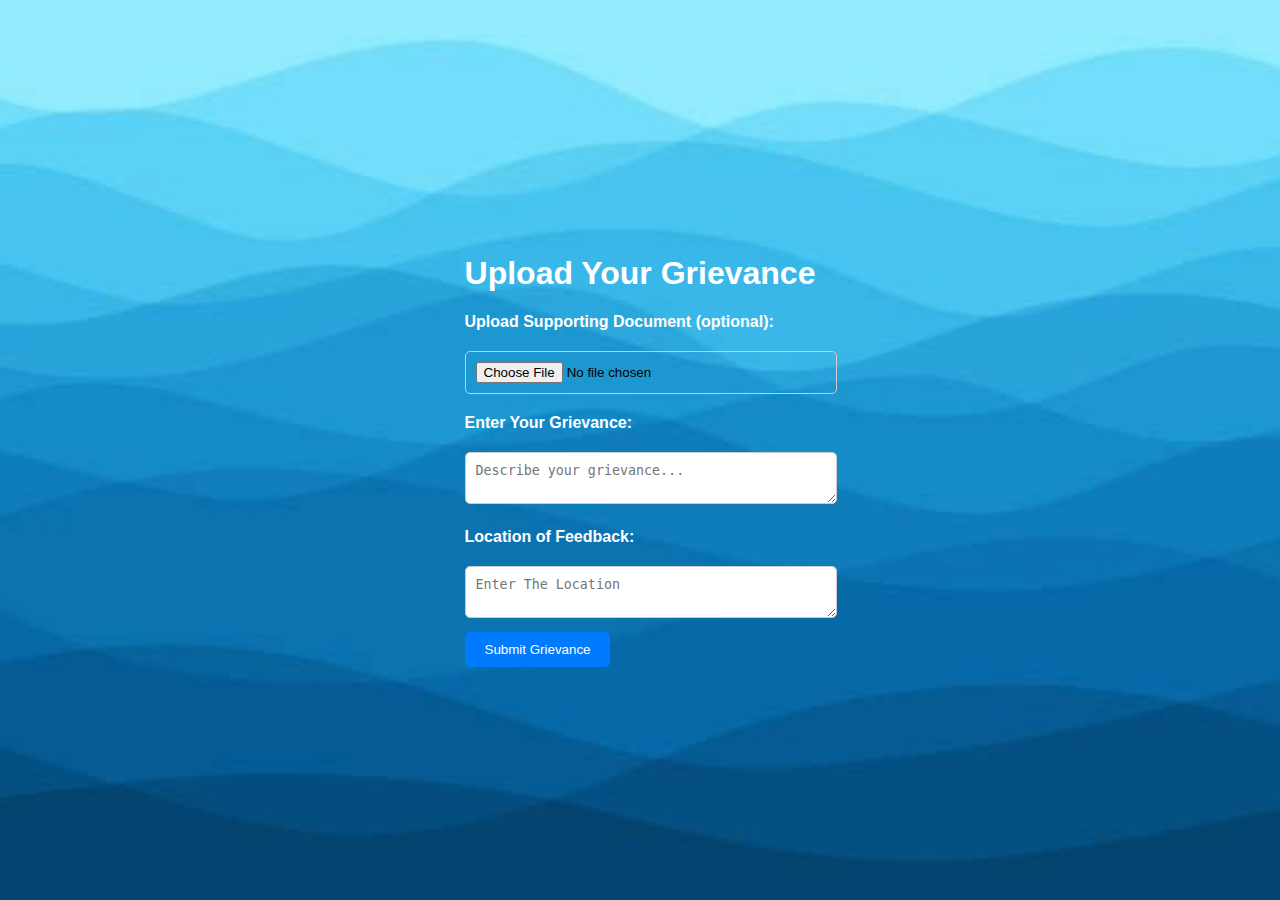
<file: index.html>
<!DOCTYPE html>
<html lang="en">

<head>
  <meta charset="UTF-8">
  <meta name="viewport" content="width=device-width, initial-scale=1.0">
  <title>Upload Page</title>
  <link rel="stylesheet" href="styles.css">
</head>

<body>
  <div class="grievance-container">
    <h1>Upload Your Grievance</h1>
    <form id="grievanceForm" action="submitGrievance.html" method="POST" onsubmit="return handleSubmit(event)">
      <label for="grievanceUpload" class="form-label">Upload Supporting Document (optional):</label>
      <input type="file" id="grievanceUpload" accept=".pdf,.doc,.docx,.txt" class="form-input">

      <label for="grievanceText" class="form-label">Enter Your Grievance:</label>
      <textarea id="grievanceText" placeholder="Describe your grievance..." class="form-input" required></textarea>

      <label for="locationText" class="form-label">Location of Feedback:</label>
      <textarea id="locationText" placeholder="Enter The Location" class="form-input" required></textarea>

      <button type="submit" class="submit-btn">Submit Grievance</button>
    </form>
  </div>

  <script src="script.js"></script>
</body>

</html>
</file>
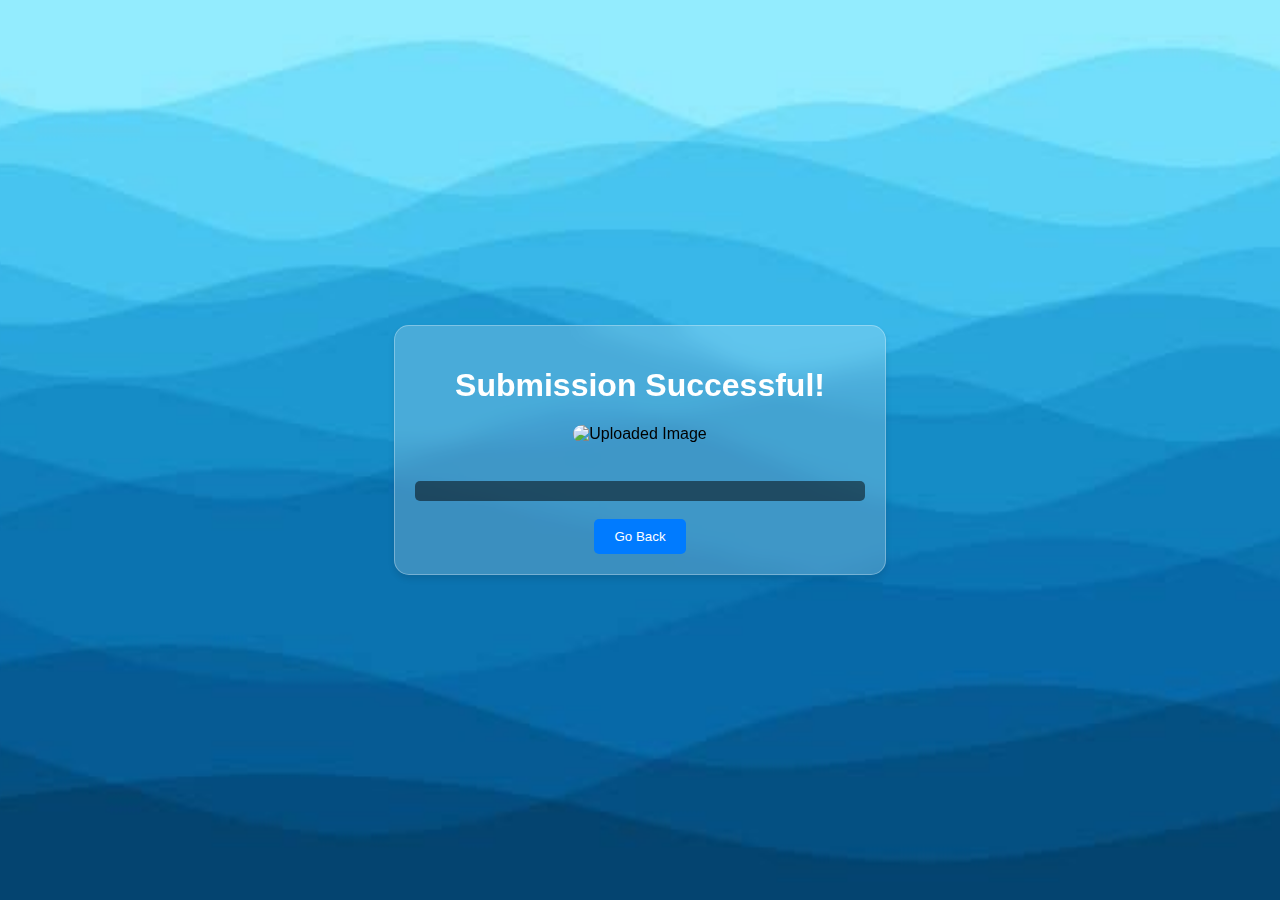
<file: display.html>
<!DOCTYPE html>
<html lang="en">

<head>
  <meta charset="UTF-8">
  <meta name="viewport" content="width=device-width, initial-scale=1.0">
  <title>Submission Successful</title>
  <link rel="stylesheet" href="styles.css">
</head>

<body>
  <div class="display-container">
    <h1>Submission Successful!</h1>
    <div class="submitted-data">
      <img id="submittedImage" alt="Uploaded Image" />
      <p id="submittedText"></p>
    </div>
    <button onclick="goBack()" class="go-back-btn">Go Back</button>
  </div>
  <script>
    function goBack() {
      window.location.href = "upload.html";
    }
  </script>
</body>

</html>
</file>
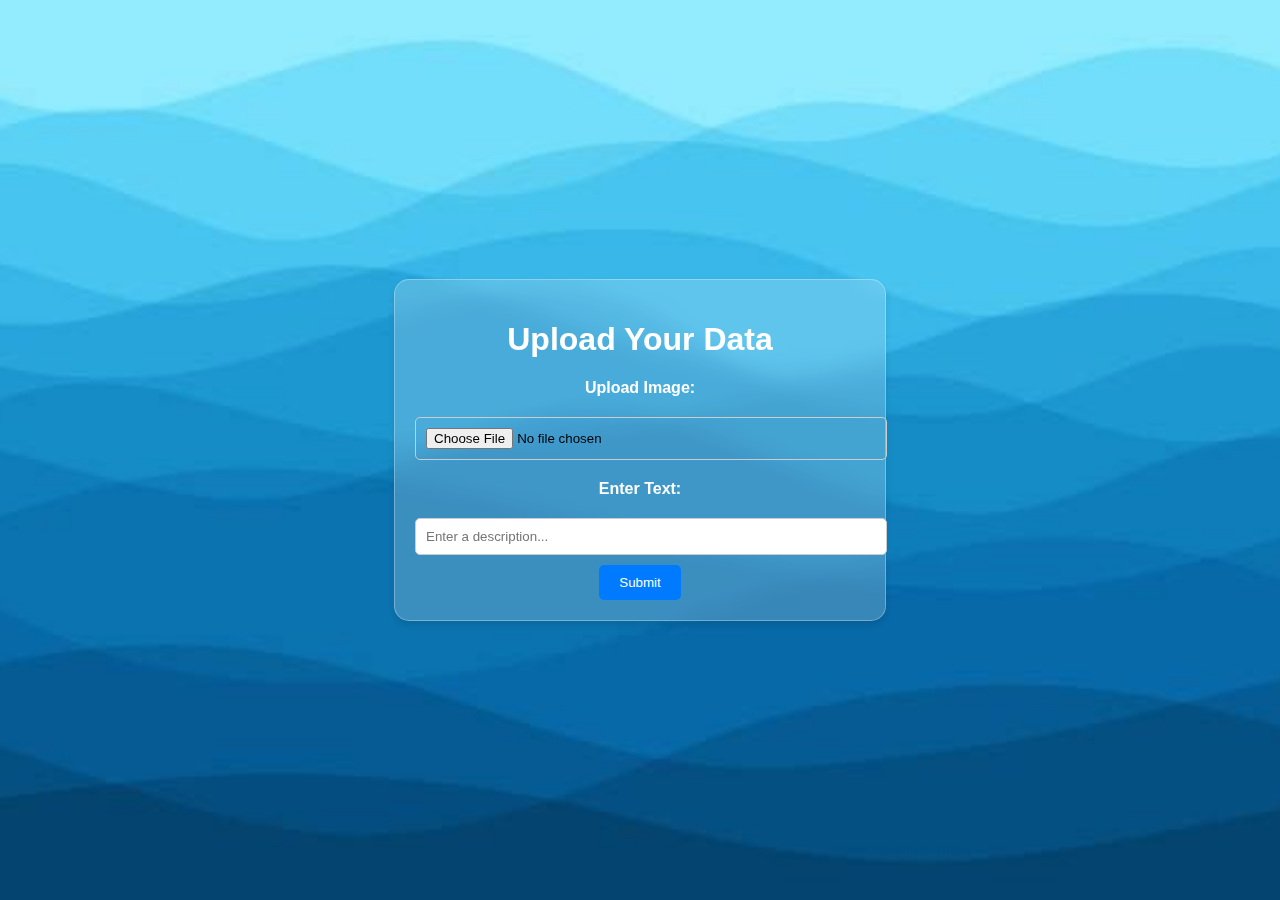
<file: upload.html>
<!DOCTYPE html>
<html lang="en">

<head>
  <meta charset="UTF-8">
  <meta name="viewport" content="width=device-width, initial-scale=1.0">
  <title>Upload Page</title>
  <link rel="stylesheet" href="styles.css">
</head>

<body>
  <div class="upload-container">
    <h1>Upload Your Data</h1>
    <form id="uploadForm">
      <label for="imageUpload" class="form-label">Upload Image:</label>
      <input type="file" id="imageUpload" accept="image/*" class="form-input" required>

      <label for="textInput" class="form-label">Enter Text:</label>
      <input type="text" id="textInput" placeholder="Enter a description..." class="form-input" required>

      <button type="submit" class="submit-btn">Submit</button>
    </form>
  </div>
  <script src="script.js"></script>
</body>

</html>
</file>
<file: styles.css>
body {
  font-family: Arial, sans-serif;
  display: flex;
  justify-content: center;
  align-items: center;
  height: 100vh;
  background-image: url("background.jpeg");
  background-size: cover;
  background-repeat: no-repeat;
  background-position: center;
  margin: 0;
}

h1 {
  text-align: center;
  color: white;
}

.upload-container,
.display-container {
  background: rgba(255, 255, 255, 0.2);
  backdrop-filter: blur(10px);
  -webkit-backdrop-filter: blur(10px);
  border: 1px solid rgba(255, 255, 255, 0.3);
  border-radius: 15px;
  padding: 20px;
  text-align: center;
  width: 450px;
  box-shadow: 0 4px 6px rgba(0, 0, 0, 0.1);
}

.form-label {
  display: block;
  color: white;
  margin: 10px 0;
  font-weight: bold;
}

.form-input {
  width: 100%;
  padding: 10px;
  margin: 10px 0;
  border-radius: 5px;
  border: 1px solid #ccc;
}

.submit-btn,
.go-back-btn {
  background-color: #007bff;
  color: white;
  padding: 10px 20px;
  border: none;
  border-radius: 5px;
  cursor: pointer;
}

.submit-btn:hover,
.go-back-btn:hover {
  background-color: #0056b3;
}

.submitted-data img {
  max-width: 100%;
  border-radius: 10px;
  margin-bottom: 20px;
}

.submitted-data p {
  color: white;
  font-size: 18px;
  background: rgba(0, 0, 0, 0.5);
  padding: 10px;
  border-radius: 5px;
}
</file>
